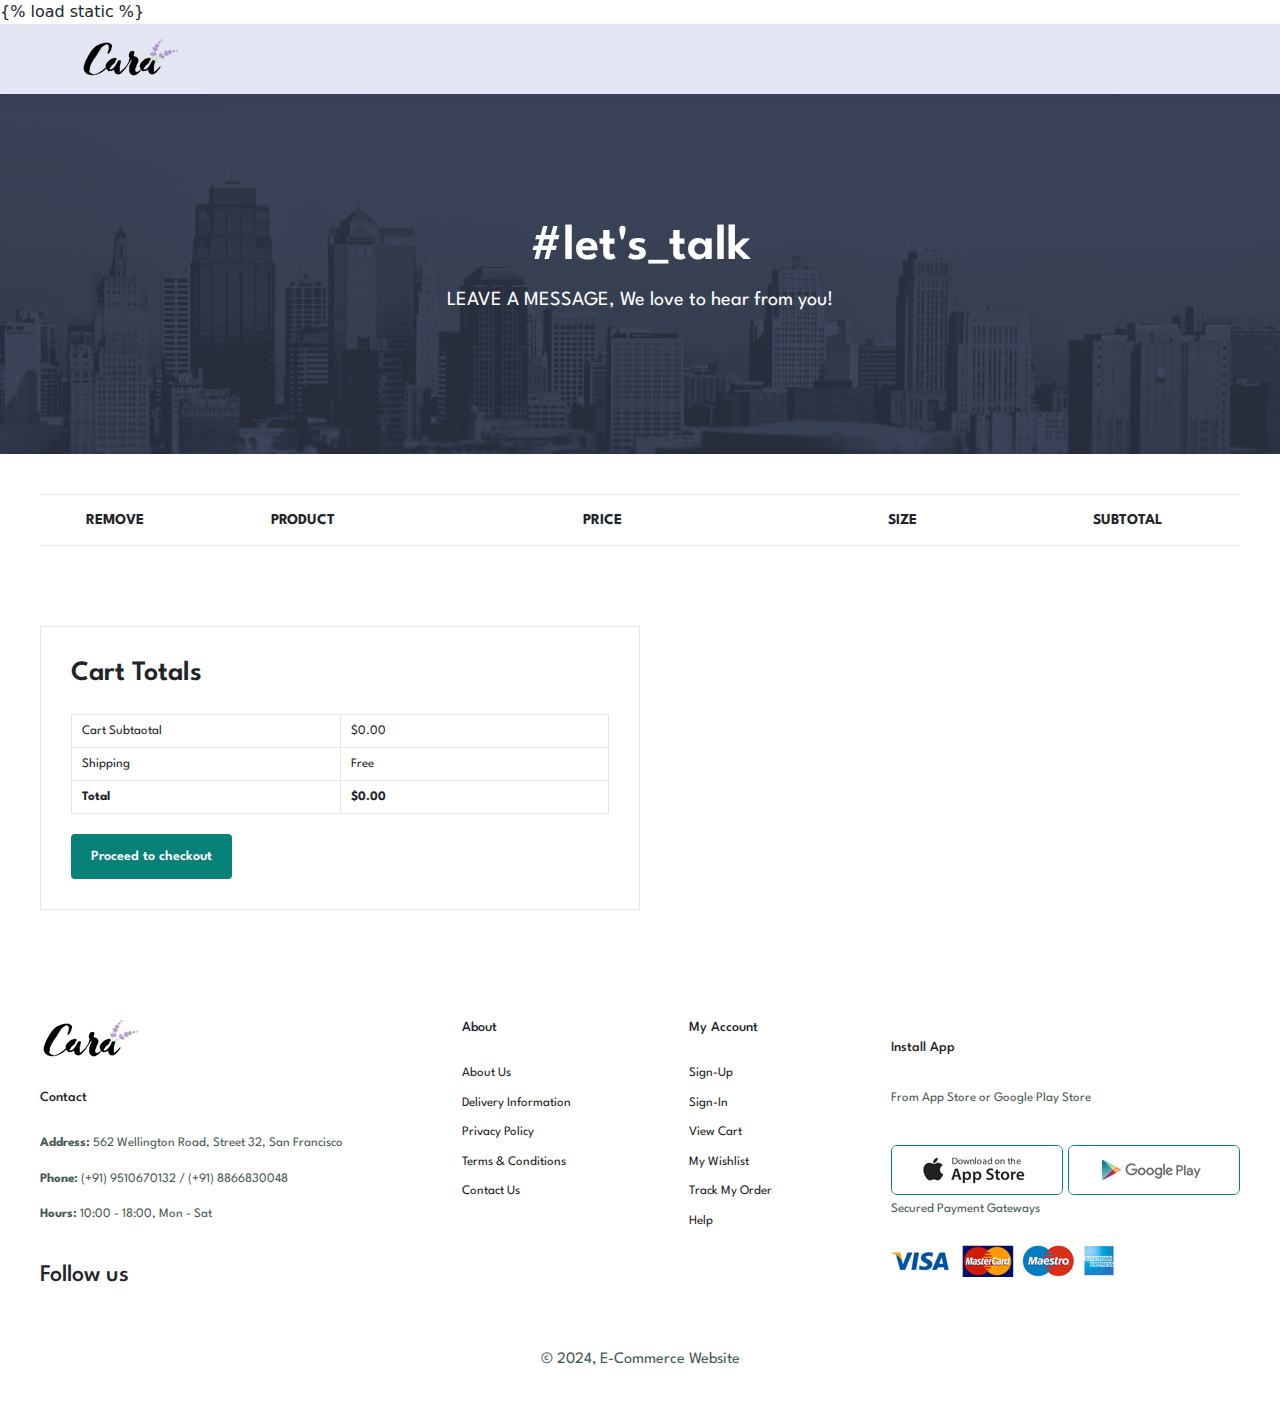
<file: templates/cart.html>
{% load static %}
<!DOCTYPE html>
<html lang="en">

<head>
    <meta charset="UTF-8">
    <meta name="viewport" content="width=device-width, initial-scale=1.0">

    <!-- link for CSS  -->
    <link rel="stylesheet" href="../static/CSS/style.css">
    <link rel="stylesheet" href="../static/CSS/md.css">
    <link rel="stylesheet" href="../static/CSS/sm.css">




    <!-- link for Bootstrap CSS  -->
    <link href="https://cdn.jsdelivr.net/npm/bootstrap@5.3.3/dist/css/bootstrap.min.css" rel="stylesheet"
        integrity="sha384-QWTKZyjpPEjISv5WaRU9OFeRpok6YctnYmDr5pNlyT2bRjXh0JMhjY6hW+ALEwIH" crossorigin="anonymous">


    <!-- link for icon -->
    <link rel="stylesheet" href="https://cdnjs.cloudflare.com/ajax/libs/font-awesome/6.5.1/css/all.min.css"
        integrity="sha512-DTOQO9RWCH3ppGqcWaEA1BIZOC6xxalwEsw9c2QQeAIftl+Vegovlnee1c9QX4TctnWMn13TZye+giMm8e2LwA=="
        crossorigin="anonymous" referrerpolicy="no-referrer" />

    <title>Final Project</title>
</head>

<body>

    <!-- Navbar section -->
    <header id="header" class="header">
        <a href="#">
            <img class="logo" src="../static/Images/logo2.png" alt="logo">
        </a>

        <div>
            <ul id="navbar" class="navbar">
                <li><a href="index">Home</a></li>
                <li><a href="shop">Shop</a></li>
                <li><a href="blog">Blog</a></li>
                <li><a href="about">About</a></li>
                <li><a href="contact">Contact</a></li>
                <li class="cart"><a class="active" href="cart"><i class="fa-solid fa-cart-shopping"></i></a></li>
                <li class="user"><a href="signup"><i class="fa-solid fa-user"></i></i></a></li>
                <a href="#" id="close" class="close"><i class="fa-solid fa-xmark" onclick="closei()"></i></a>
            </ul>
        </div>
        <div id="tablet" class="tablet">
            <a href="cart"><i class="fa-solid fa-cart-shopping"></i></a>
            <li class="cart"><a href="signup"><i class="fa-solid fa-user"></i></i></a></li>
            <i id="bar" class="fa-solid fa-outdent" onclick="icon()"></i>
        </div>
    </header>

    <!-- Home section  -->
    <section id="section-1" class="contact-header">
        <h2>#let's_talk</h2>
        <p>LEAVE A MESSAGE, We love to hear from you!</p>
    </section>

    <section id="cart-section" class="cart-section">
        <table width="100%">
            <thead>
                <tr>
                    <td>REMOVE</td>
                    <td>PRODUCT</td>
                    <td>PRICE</td>
                    <td>SIZE</td>
                    <td>SUBTOTAL</td>
                </tr>
            </thead>

            <tbody id="cart-items">
                <!-- Cart items will be dynamically inserted here -->
            </tbody>
        </table>
    </section>

    <section id="cart-add" class="cart-add">

        <div id="subtotal" class="subtotal">
            <h3>Cart Totals</h3>
            <table>
                <tr>
                    <td>Cart Subtaotal</td>
                    <td id="cart-subtotal">$ 0.00</td>
                </tr>

                <tr>
                    <td>Shipping</td>
                    <td>Free</td>
                </tr>

                <tr>
                    <td><strong>Total</strong></td>
                    <td><strong id="cart-total">$ 0.00</strong></td>
                </tr>
            </table>
            <button class="btn-7">Proceed to checkout</button>
        </div>
    </section>

    <!-- Footer section  -->
    <footer id="footer" class="footer">
        <div class="col1">
            <img class="logo1" src="../static/Images/logo2.png" alt="">
            <h4>Contact</h4>
            <p><strong>Address:</strong> 562 Wellington Road, Street 32, San Francisco</p>
            <p><strong>Phone:</strong> (+91) 9510670132 / (+91) 8866830048</p>
            <p><strong>Hours:</strong> 10:00 - 18:00, Mon - Sat</p>
            <div class="follow">
                <h4>Follow us</h4>
                <div class="icon">
                    <i class="fa-brands fa-facebook">
                        <a href="https://www.facebook.com/login/"></a>
                    </i>
                    <i class="fa-brands fa-x-twitter">
                        <a href="https://twitter.com/i/flow/login"></a>
                    </i>
                    <i class="fa-brands fa-instagram">
                        <a href="https://www.instagram.com/accounts/login/"></a>
                    </i>
                    <i class="fa-brands fa-whatsapp">
                        <a href="https://www.whatsapp.com/"></a>
                    </i>
                    <i class="fa-brands fa-youtube">
                        <a href="https://www.youtube.com/"></a>
                    </i>
                </div>
            </div>
        </div>

        <div class="col2">
            <h4>About</h4>
            <a href="#">About Us</a>
            <a href="#">Delivery Information</a>
            <a href="#">Privacy Policy</a>
            <a href="#">Terms & Conditions</a>
            <a href="#">Contact Us</a>
        </div>

        <div class="col3">
            <h4>My Account</h4>
            <a href="signup">Sign-Up</a>
            <a href="login">Sign-In</a>
            <a href="cart">View Cart</a>
            <a href="cart">My Wishlist</a>
            <a href="#">Track My Order</a>
            <a href="#">Help</a>
        </div>

        <div class="col4">
            <h4>Install App</h4>
            <p>From App Store or Google Play Store</p>
            <div class="f-row">
                <img src="../static/Images/pay/app.jpg" alt="">
                <img src="../static/Images/pay/play.jpg" alt="">
            </div>
            <p>Secured Payment Gateways</p>
            <img src="../static/Images/pay/pay.png" alt="">
        </div>

        <div class="copyright">
            <p>&copy; 2024, E-Commerce Website</p>
        </div>
    </footer>

    <!-- link for Javascript -->
    <script src="../static/js/app.js"></script>

    <!-- link for Bootsrap Javascript -->
    <script src="https://cdn.jsdelivr.net/npm/bootstrap@5.3.3/dist/js/bootstrap.bundle.min.js"
        integrity="sha384-YvpcrYf0tY3lHB60NNkmXc5s9fDVZLESaAA55NDzOxhy9GkcIdslK1eN7N6jIeHz"
        crossorigin="anonymous"></script>

    <!-- IndexedDB and cart functionality -->
    <script>
        // IndexedDB setup
        let db;
        const request = indexedDB.open("CartDB", 1);

        request.onupgradeneeded = function (event) {
            db = event.target.result;
            const objectStore = db.createObjectStore("cart", { keyPath: "id", autoIncrement: true });
            objectStore.createIndex("name", "name", { unique: false });
            objectStore.createIndex("price", "price", { unique: false });
            objectStore.createIndex("size", "size", { unique: false });
        };

        request.onsuccess = function (event) {
            db = event.target.result;
            displayCartItems();
        };

        request.onerror = function (event) {
            console.error("Database error: " + event.target.errorCode);
        };

        // Function to display cart items
        function displayCartItems() {
            const transaction = db.transaction(["cart"], "readonly");
            const objectStore = transaction.objectStore("cart");

            const cartItems = [];
            const request = objectStore.openCursor();

            request.onsuccess = function (event) {
                const cursor = event.target.result;
                if (cursor) {
                    cartItems.push(cursor.value);
                    cursor.continue();
                } else {
                    renderCartItems(cartItems);
                }
            };

            request.onerror = function (event) {
                console.error("Error retrieving items: ", event.target.errorCode);
            };
        }

        // Function to render cart items in the table
        function renderCartItems(items) {
            const cartItemsTable = document.getElementById("cart-items");
            let subtotal = 0;

            items.forEach(item => {
                const row = document.createElement("tr");

                const removeCell = document.createElement("td");
                const deleteButton = document.createElement("button");
                deleteButton.classList.add("btn", "btn-link", "text-danger", "p-0", "border-0", "bg-transparent");
                deleteButton.innerHTML = `<i class="fa-regular fa-circle-xmark"></i>`;
                deleteButton.onclick = function () {
                    // Delete item from IndexedDB
                    const transaction = db.transaction(["cart"], "readwrite");
                    const objectStore = transaction.objectStore("cart");
                    objectStore.delete(item.id);

                    // Remove item from table
                    row.remove();

                    // Update cart totals
                    updateCartTotals();
                };
                removeCell.appendChild(deleteButton);
                row.appendChild(removeCell);

                const nameCell = document.createElement("td");
                nameCell.textContent = item.name;
                row.appendChild(nameCell);

                const priceCell = document.createElement("td");
                priceCell.textContent = item.price;
                row.appendChild(priceCell);

                const sizeCell = document.createElement("td");
                sizeCell.textContent = item.size;
                row.appendChild(sizeCell);

                const subtotalCell = document.createElement("td");
                const price = parseFloat(item.price.replace('$', '')); // Assuming price is in format $x.xx
                subtotalCell.textContent = `$${price.toFixed(2)}`;
                row.appendChild(subtotalCell);

                subtotal += price;

                cartItemsTable.appendChild(row);
            });

            // Update cart totals
            document.getElementById("cart-subtotal").textContent = `$${subtotal.toFixed(2)}`;
            document.getElementById("cart-total").textContent = `$${subtotal.toFixed(2)}`;
        }

        function updateCartTotals() {
            const cartItemsTable = document.getElementById("cart-items");
            let subtotal = 0;

            Array.prototype.forEach.call(cartItemsTable.rows, function (row) {
                const priceCell = row.cells[2];
                const price = parseFloat(priceCell.textContent.replace('$', ''));
                subtotal += price;
            });

            document.getElementById("cart-subtotal").textContent = `$${subtotal.toFixed(2)}`;
            document.getElementById("cart-total").textContent = `$${subtotal.toFixed(2)}`;
        };
    </script>
</body>

</html>
</file>
<file: static/CSS/style.css>
@import url("https://fonts.googleapis.com/css2?family=Spartan:wght@100;200;300;400;500;600;700;800;900&display=swap");

* {
    margin: 0;
    padding: 0;
    box-sizing: border-box;
    font-family: 'Spartan', sans-serif;
}

h1 {
    font-size: 50px;
    line-height: 64px;
    color: #222;
}

h2 {
    font-size: 46px;
    line-height: 54px;
    color: #222;
}

h4 {
    font-size: 20px;
    color: #222;
}

h6 {
    font-weight: 700;
    font-size: 12px;
}

p {
    font-size: 16px;
    color: #465b52;
    margin: 15px 0px 20px 0px;
}

/* Home Page */

/* Navbar Section  */
.header {
    display: flex;
    align-items: center;
    justify-content: space-between;
    padding: 20px 80px;
    background-color: #e3e6f3;
    box-shadow: 0px 5px 15px rgba(0, 0, 0, 0.06);
    z-index: 1;
    position: sticky;
    top: 0;
    left: 0;
}

.navbar {
    display: flex;
    align-items: center;
    justify-content: center;
}

.navbar>li {
    list-style: none;
    padding: 0px 20px;
    position: relative;
}

.navbar>li>a {
    text-decoration: none;
    font-size: 16px;
    font-weight: 600;
    color: #1a1a1a;
    transition: 0.3s ease;
}

.navbar>li>a:hover {
    color: #088178;
}

.navbar>li>a.active {
    color: #088178;
}

.navbar>li>a.active::after,
.navbar>li>a:hover::after {
    content: "";
    width: 30%;
    height: 2px;
    background: #088178;
    position: absolute;
    bottom: -4px;
    left: 20px;
}

.cart {
    cursor: pointer;
}

.cart:hover {
    color: #088178;
    transition: 0.3s ease;
}

.tablet {
    display: none;
    align-items: center;
}

.close {
    display: none;
}

/* Home section   */
.section-1 {
    width: 100%;
    height: 90vh;
    background-image: url(../Images/hero4.png);
    background-position: top 25% right 0;
    background-size: cover;
    padding: 0px 80px;
    display: flex;
    flex-direction: column;
    align-items: flex-start;
    justify-content: center;
}

.section-1>h4 {
    padding-bottom: 15px;
}

.section-1>h2 {
    font-weight: 600;
}

.section-1>h1 {
    color: #088178;
    font-weight: 700;
}

.section-1>button {
    background-image: url(../Images/button.png);
    background-color: transparent;
    color: #088178;
    border: none;
    padding: 15px 80px 10px 65px;
    background-repeat: no-repeat;
    cursor: pointer;
    font-weight: 700;
    font-size: 15px;
}

/* feature section */
.feature {
    padding: 40px 80px;
    display: flex;
    align-items: center;
    justify-content: space-between;
    flex-wrap: wrap;
}

.feature-box {
    width: 180px;
    text-align: center;
    padding: 25px 15px;
    box-shadow: 20px 20px 34px rgba(0, 0, 0, 0.03);
    border: 1px solid #cce7d0;
    border-radius: 4px;
    margin: 15px 0px;
}

.feature-box:hover {
    box-shadow: 10px 10px 54px rgba(70, 62, 221, 0.1);
}

.feature-box>img {
    width: 100%;
    margin-bottom: 10px;
}

.feature-box>h6 {
    display: inline-block;
    margin-top: 15px;
    padding: 9px 8px 6px 8px;
    line-height: 1;
    border-radius: 4px;
    color: #088178;
    background-color: #fddde4;
}

.feature-box:nth-child(2)>h6 {
    background-color: #cdebbc;
}

.feature-box:nth-child(3)>h6 {
    background-color: #d1e8f2;
}

.feature-box:nth-child(4)>h6 {
    background-color: #cdd4f8;
}

.feature-box:nth-child(5)>h6 {
    background-color: #f6dbf6;
}

.feature-box:nth-child(6)>h6 {
    background-color: #fff2e5;
}

/* featured Products New Arrivals   */
.product1 {
    text-align: center;
    padding: 40px 80px;
    display: flex;
    flex-direction: column;
    align-items: center;
    justify-content: space-between;
    flex-wrap: wrap;
}

.product1>h2 {
    font-weight: 700;
}

.f-row {
    display: flex;
    justify-content: space-between;
    padding-top: 20px;
    flex-wrap: wrap;
}

.one {
    width: 23%;
    min-width: 250px;
    padding: 10px 12px;
    border: 1px solid #cce7d0;
    border-radius: 25px;
    cursor: pointer;
    box-shadow: 20px 20px 30px rgba(70, 62, 221, 0.02);
    margin: 15px 0px;
    transition: 0.2s ease;
    position: relative;
}

.one:hover {
    box-shadow: 20px 20px 30px rgba(70, 62, 221, 0.06);
}

.one>img {
    width: 100%;
    border-radius: 20px;
}

.description {
    text-align: start;
    padding: 10px 0px;
}

.description>span {
    color: #606063;
    font-size: 12px;
}

.description>h5 {
    padding-top: 7px;
    color: #1a1a1a;
    font-size: 14px;
}

.star {
    font-size: 12px;
    color: rgb(243, 181, 25);
}

.description>h4 {
    padding-top: 7px;
    font-size: 15px;
    font-weight: 700;
    color: #088178;
}

.one>a {
    width: 40px;
    height: 40px;
    line-height: 40px;
    border-radius: 50px;
    background-color: #e8f6ea;
    font-weight: 500;
    color: #088178;
    border: 1px solid #cce7d0;
    position: absolute;
    bottom: 20px;
    right: 10px;
}

/* Banner section  */
.banner {
    width: 100%;
    height: 40vh;
    margin: 40px 0px;
    display: flex;
    flex-direction: column;
    align-items: center;
    justify-content: center;
    text-align: center;
    background-image: url(../Images/banner/b2.jpg);
    background-size: cover;
    background-position: center;
}

.banner>h4 {
    color: #fff;
    font-size: 16px;
}

.banner>h2 {
    color: #fff;
    font-size: 30px;
    padding: 10px 0px;
}

.banner>h2>span {
    color: #ef3636;
}

.btn-1 {
    font-size: 14px;
    font-weight: 600;
    padding: 15px 30px;
    color: #000;
    background-color: #fff;
    border-radius: 4px;
    cursor: pointer;
    border: none;
    outline: none;
    transition: 0.2s;
}

.btn-1:hover {
    color: #fff;
    background-color: #088178;
}

/* Small Banner  */
.sm-banner {
    padding: 40px 80px;
    display: flex;
    justify-content: space-between;
    flex-wrap: wrap;
}

.banner-box1 {
    min-width: 49%;
    height: 45vh;
    display: flex;
    flex-direction: column;
    align-items: flex-start;
    justify-content: center;
    background-image: url(../Images/banner/b17.jpg);
    background-size: cover;
    background-position: center;
    padding: 30px;
}

.banner-box1>h4 {
    color: #fff;
    font-size: 20px;
    font-weight: 300;
}

.banner-box1>h2 {
    color: #fff;
    font-size: 28px;
    font-weight: 800;
}

.banner-box1>span {
    color: #fff;
    font-size: 14px;
    font-weight: 500;
    padding-bottom: 15px;
}

.btn-2 {
    font-size: 13px;
    font-weight: 600;
    padding: 11px 18px;
    color: #fff;
    background-color: transparent;
    cursor: pointer;
    border: 1px solid #fff;
    outline: none;
    transition: 0.2s;
}

.banner-box1:hover button {
    background: #088178;
    border: 1px solid #088178;
}

.banner-box2 {
    min-width: 49%;
    height: 45vh;
    display: flex;
    flex-direction: column;
    align-items: flex-start;
    justify-content: center;
    background-image: url(../Images/banner/b10.jpg);
    background-size: cover;
    background-position: center;
    padding: 30px;
}

.banner-box2>h4 {
    color: #fff;
    font-size: 20px;
    font-weight: 300;
}

.banner-box2>h2 {
    color: #fff;
    font-size: 28px;
    font-weight: 800;
}

.banner-box2>span {
    color: #fff;
    font-size: 14px;
    font-weight: 500;
    padding-bottom: 15px;
}

.banner-box2:hover button {
    background: #088178;
    border: 1px solid #088178;
}

/* Mini Banner  */
.banner2 {
    display: flex;
    justify-content: space-between;
    flex-wrap: wrap;
    padding: 0px 80px;
}

.min-banner {
    min-width: 30%;
    height: 30vh;
    display: flex;
    flex-direction: column;
    align-items: flex-start;
    justify-content: center;
    background-image: url(../Images/banner/b7.jpg);
    background-size: cover;
    background-position: center;
    padding: 20px;
    margin-bottom: 20px;
}

.min-banner>h2 {
    color: #fff;
    font-weight: 900;
    font-size: 22px;
}

.min-banner>h3 {
    color: #ec544e;
    font-weight: 800;
    font-size: 15px;
}

.min-banner2 {
    min-width: 30%;
    height: 30vh;
    display: flex;
    flex-direction: column;
    align-items: flex-start;
    justify-content: center;
    background-size: cover;
    background-position: center;
    padding: 20px;
    margin-bottom: 20px;
    background-image: url(../Images/banner/b4.jpg);
}

.min-banner2>h2 {
    color: #fff;
    font-weight: 900;
    font-size: 22px;
}

.min-banner2>h3 {
    color: #ec544e;
    font-weight: 800;
    font-size: 15px;
}


.min-banner3 {
    min-width: 30%;
    height: 30vh;
    display: flex;
    flex-direction: column;
    align-items: flex-start;
    justify-content: center;
    background-size: cover;
    background-position: center;
    padding: 20px;
    margin-bottom: 20px;
    background-image: url(../Images/banner/b18.jpg);
}

.min-banner3>h2 {
    color: #fff;
    font-weight: 900;
    font-size: 22px;
}

.min-banner3>h3 {
    color: #ec544e;
    font-weight: 800;
    font-size: 15px;
}

/* sign-Up section */
.newsletter {
    display: flex;
    align-items: center;
    justify-content: space-between;
    flex-wrap: wrap;
    background-image: url(../Images/banner/b14.jpg);
    background-repeat: no-repeat;
    background-position: 20% 30%;
    background-color: #041e42;
    padding: 40px 80px;
    margin: 40px 0px;
}

.newstext>h4 {
    font-size: 22px;
    font-weight: 700;
    color: #fff;
}

.newstext>p {
    font-size: 17px;
    font-weight: 600;
    color: #818ea0;
}

.newstext>p>span {
    color: #ffbd27;
}

.form {
    width: 40%;
    display: flex;
}

.form>input {
    width: 100%;
    height: 50px;
    padding: 0px 20px;
    font-size: 14px;
    border: 1px solid transparent;
    border-radius: 4px;
    outline: none;
    border-top-right-radius: 0px;
    border-bottom-right-radius: 0px;
}

.btn-3 {
    font-size: 14px;
    font-weight: 600;
    padding: 15px 30px;
    color: #fff;
    background-color: #088178;
    border-radius: 4px;
    cursor: pointer;
    border: none;
    outline: none;
    transition: 0.2s;
    white-space: nowrap;
    border-top-left-radius: 0px;
    border-bottom-left-radius: 0px;
}

/* Footer section  */
.footer {
    padding: 40px 80px;
}

footer {
    display: flex;
    justify-content: space-between;
    flex-wrap: wrap;
}

footer>a {
    font-size: 13px;
    text-decoration: none;
    color: #222;
    margin-bottom: 10px;
}

footer a:hover {
    color: #088178;
}

.logo1 {
    margin-bottom: 30px;
}

.col1 {
    display: flex;
    flex-direction: column;
    align-items: flex-start;
    margin-bottom: 20px;
}

.col1>h4 {
    font-size: 14px;
    padding-bottom: 20px;
}

.col1>p {
    font-size: 13px;
    margin: 0px 0px 8 px 0px;
}

.follow {
    margin-top: 20px;
}

.icon {
    font-size: 20px;
}

.follow>.icon>i {
    color: #465b52;
    padding-right: 4px;
    cursor: pointer;
    font-size: 20px;
}

.follow>.icon>i:hover {
    color: #088178;
}


.col2 {
    display: flex;
    flex-direction: column;
    align-items: flex-start;
    margin-bottom: 20px;
}

.col2>h4 {
    font-size: 14px;
    padding-bottom: 20px;
}

.col2>a {
    font-size: 13px;
    text-decoration: none;
    color: #222;
    margin-bottom: 10px;
}

.col3 {
    display: flex;
    flex-direction: column;
    align-items: flex-start;
    margin-bottom: 20px;
}

.col3>h4 {
    font-size: 14px;
    padding-bottom: 20px;
}

.col3>a {
    font-size: 13px;
    text-decoration: none;
    color: #222;
    margin-bottom: 10px;
}

.col4 {
    display: flex;
    flex-direction: column;
    align-items: flex-start;
    margin-bottom: 20px;
}

.col4>.f-row {
    gap: 5px;

}

.col4>.f-row>img {
    border: 1px solid #088178;
    border-radius: 6px;
}

.col4>img {
    margin: 10px 0px 15px 0px;
}

.col4>h4 {
    font-size: 14px;
    padding-bottom: 20px;
}

.col4>p {
    font-size: 13px;
    margin: 10px 0px 8 px 0px;
    padding-top: 15px;
}


.copyright {
    width: 100%;
    text-align: center;
    display: flex;
    flex-direction: column;
}


/* Shope page  */

.page-home {
    width: 100%;
    height: 40vh;
    background-image: url(../Images/banner/b1.jpg);
    background-size: cover;
    background-repeat: no-repeat;
    display: flex;
    flex-direction: column;
    justify-content: center;
    text-align: center;
    padding: 14px;
}

.page-home>h2 {
    color: #fff;
    font-weight: 800;
    font-size: 50px;
}

.page-home>p {
    color: #fff;
    font-size: 20px;
}

.page-nation {
    padding: 40px 80px;
    text-align: center;
}

.page-nation>a {
    text-decoration: none;
    background-color: #088178;
    padding: 15px 20px;
    border-radius: 4px;
    color: #fff;
    font-weight: 600;
}

.page-nation>a>i {
    font-size: 16px;
    font-weight: 600;
}

/* Single Product  */

.prodetails {
    display: flex;
    margin-top: 20px;
    padding: 40px 80px;
}

.single-pro-img {
    width: 40%;
    margin-right: 50px;
}

.small-img-group {
    width: 100%;
    display: flex;
    justify-content: space-between;
    margin-top: 10px;
}

.small-img-col1 {
    flex-basis: 24%;
    cursor: pointer;
}

.small-img-col2 {
    flex-basis: 24%;
    cursor: pointer;
    margin-left: 10px;
}

.small-img-col3 {
    flex-basis: 24%;
    cursor: pointer;
    margin-left: 10px;
}

.small-img-col4 {
    flex-basis: 24%;
    cursor: pointer;
    margin-left: 10px;
}

.single-pro-details {
    width: 50%;

    padding-top: 30px;
}

.single-pro-details>h4 {
    padding: 40px 0px 20px 0px;
    font-weight: 700;
}

.single-pro-details>h2 {
    font-size: 26px;
    font-weight: 600;
}

.single-pro-details>select {
    display: block;
    padding: 5px 10px;
    margin-bottom: 10px;
}

.single-pro-details>select :focus {
    outline: none;
}

.single-pro-details>input {
    width: 50px;
    height: 45px;
    padding-left: 10px;
    font-size: 16px;
    margin-right: 10px;
}

.btn-4 {
    font-size: 14px;
    font-weight: 600;
    padding: 15px 30px;
    color: #fff;
    background-color: #088178;
    border-radius: 4px;
    cursor: pointer;
    border: none;
    outline: none;
    transition: 0.2s;
}

.single-pro-details>span {
    line-height: 25px;
}

.product12 {
    text-align: center;
    padding: 40px 80px;
    display: flex;
    flex-direction: column;
    align-items: center;
    justify-content: space-between;
    flex-wrap: wrap;
}

.product12>h2 {
    font-weight: 700;
}


/* Blog section */

.blog-header {
    width: 100%;
    height: 40vh;
    background-image: url(../Images/banner/b19.jpg);
    background-size: cover;
    background-repeat: no-repeat;
    display: flex;
    flex-direction: column;
    justify-content: center;
    text-align: center;
    padding: 14px;
}

.blog-header>h2 {
    color: #fff;
    font-weight: 600;
    font-size: 50px;
}

.blog-header>p {
    color: #fff;
    font-size: 20px;
}

.blog {
    padding: 150px 150px 0px 150px;
}

.blog-box-1 {
    width: 100%;
    display: flex;
    align-items: center;
    position: relative;
    padding-bottom: 100px;
}

.blog-img-1 {
    width: 50%;
    margin-right: 40px;
}

.blog-img-1>img {
    width: 100%;
    height: 500px;
    object-fit: cover;
}

.blog-details-1 {
    width: 50%;
}

.blog-details-1>h4 {
    font-weight: 600;
}

.blog-details-1>a {
    text-decoration: none;
    font-size: 11px;
    font-weight: 700;
    color: #000;
    position: relative;
    transition: 0.3s;

}

.blog-details-1>a:hover {
    color: #088178;
}

.blog-details-1>a::after {
    content: "";
    width: 50px;
    height: 1px;
    background-color: #000;
    position: absolute;
    top: 4px;
    right: -60px;

}

.blog-details-1>a:hover::after {
    background-color: #088178;
}

.blog-box-1>h1 {
    position: absolute;
    top: -50px;
    left: 0px;
    font-size: 70px;
    font-weight: 700;
    color: #c9cbce;
    z-index: -9;
}

/* About page  */

.about-header {
    width: 100%;
    height: 40vh;
    background-size: cover;
    background-repeat: no-repeat;
    display: flex;
    flex-direction: column;
    justify-content: center;
    text-align: center;
    padding: 14px;
    background-image: url(../Images/about/banner.png);
}

.about-header>h2 {
    color: #fff;
    font-weight: 600;
    font-size: 50px;
}

.about-header>p {
    color: #fff;
    font-size: 20px;
}

.about-head {
    display: flex;
    align-items: center;
    padding: 40px 80px;
}

.about-head>img {
    width: 50%;
    height: auto;
}

.about-details {
    padding-left: 40px;
}

.about-details>h2 {
    font-size: 50px;
    font-weight: 700;
}

.about-details>p {
    font-size: 20px;
    padding-top: 20px;
}

.about-app {
    width: 100%;
    display: flex;
    flex-direction: column;
    justify-content: center;
    text-align: center;
    padding: 14px;
    margin-top: 20px;
}

.about-app>h1 {
    font-size: 60px;
    font-weight: 700;
}

.video {
    width: 50%;
    height: 100%;
    margin: 30px auto 0px auto;
}

.video>video {
    width: 100%;
    height: 100%;
    border-radius: 20px;
}

/* Contact Section   */

.contact-header {
    width: 100%;
    height: 40vh;
    background-size: cover;
    background-repeat: no-repeat;
    display: flex;
    flex-direction: column;
    justify-content: center;
    text-align: center;
    padding: 14px;
    background-image: url(../Images/about/banner.png);
}

.contact-header>h2 {
    color: #fff;
    font-weight: 600;
    font-size: 50px;
}

.contact-header>p {
    color: #fff;
    font-size: 20px;
}

.contact-details {
    padding: 40px 80px;
    display: flex;
    align-items: center;
    justify-content: space-between;
}

.deatils {
    width: 50%;
}

.deatils>span {
    font-size: 12px;
}

.deatils>h2 {
    font-size: 26px;
    line-height: 35px;
    padding: 20px 0px;
    font-weight: 700;
}

.deatils>h3 {
    font-size: 20px;
    padding-bottom: 15px;
    font-weight: 600;
}

.con-address {
    display: flex;
    padding: 10px 0px;
}

.con-address>i {
    font-size: 14px;
    padding-right: 22px;
}

.con-address>p {
    margin: 0px;
    font-size: 14px;
}

.map {
    width: 50%;
    height: 450px;
}

.map>iframe {
    width: 100%;
    height: 100%;
}

.form-details {
    display: flex;
    justify-content: space-between;
    margin: 30px;
    padding: 80px;
    border: 1px solid #e1e1e1;
}

.form-details>form {
    width: 65%;
    display: flex;
    flex-direction: column;
    align-items: flex-start;
}

.form-details>form>span {
    font-size: 12px;
}

.form-details>form>h2 {
    font-size: 26px;
    line-height: 35px;
    padding: 20px 0px;
    font-weight: 700;
}

.form-details>form>input {
    width: 100%;
    padding: 12px 15px;
    outline: none;
    margin-bottom: 20px;
    border: 1px solid #e1e1e1;
}

.form-details>form>textarea {
    width: 100%;
    padding: 12px 15px;
    outline: none;
    margin-bottom: 20px;
    border: 1px solid #e1e1e1;
}

.btn-5 {
    font-size: 14px;
    font-weight: 600;
    padding: 15px 30px;
    color: #fff;
    background-color: #088178;
    border-radius: 4px;
    cursor: pointer;
    border: none;
    outline: none;
    transition: 0.2s;
}

.people {
    margin: 0px 0px 0px 0px;
    padding: 75px 50px;
}

.people>div {
    padding-bottom: 25px;
    display: flex;
    align-items: flex-start;
}

.people>div>img {
    width: 65px;
    height: 65px;
    object-fit: cover;
    margin-right: 15px;
}

.people-1>h3 {
    display: block;
    font-size: 16px;
    font-weight: 600;
    color: #000;
}

.people-1>h4 {
    margin: 0px;
    font-size: 13px;
    line-height: 25px;
    color: #818ea0;
}

.people-1>h5 {
    margin: 0px;
    font-size: 13px;
    line-height: 25px;
    color: #818ea0;
}

/* Cart Section  */



.cart-section {
    padding: 40px 80px;
    overflow-x: auto;

}

.cart-section>table {
    width: 100%;
    border-collapse: collapse;
    table-layout: fixed;
    white-space: nowrap;
}

.cart-section table img {
    width: 70px;
}

.cart-section table td:nth-child(1) {
    width: 100px;
    text-align: center;
}

.cart-section table td:nth-child(2) {
    width: 150px;
    text-align: center;
}

.cart-section table td:nth-child(3) {
    width: 250px;
    text-align: center;
}

.cart-section table td:nth-child(4) {
    width: 150px;
    text-align: center;
}

.cart-section table td:nth-child(5) {
    width: 150px;
    text-align: center;
}

.cart-section table td:nth-child(5)>input {
    width: 150px;
    text-align: center;
    padding: 10px 5px 10px 15px;
}

.cart-section table td:nth-child(6) {
    width: 150px;
    text-align: center;
}

.cart-section>table>thead {
    border: 1px solid #e2e9e1;
    border-left: none;
    border-right: none;
}

.cart-section>table>thead td {
    font-weight: 700;
    font-size: 15px;
    padding: 18px 0px;
}

.cart-section table tbody tr td {
    padding-top: 15px;
}

.cart-section table tbody td {
    font-size: 13px;
}

.cart-add {
    padding: 40px 80px;
    display: flex;
    justify-content: space-between;
    flex-wrap: wrap;
}

.coupon {
    width: 50%;
    margin-bottom: 30px;
}

.coupon>h3,
.subtotal>h3 {
    padding-bottom: 15px;
    font-weight: 600;
}

.coupon input {
    width: 60%;
    border: 1px solid #e2e9e1;
    padding: 10px 20px;
    margin-right: 10px;
    outline: none;
}

.btn-6 {
    font-size: 14px;
    font-weight: 600;
    padding: 12px 20px;
    color: #fff;
    background-color: #088178;
    border-radius: 4px;
    cursor: pointer;
    border: none;
    outline: none;
    transition: 0.2s;
}

.subtotal {
    width: 50%;
    margin-bottom: 30px;
    padding: 30px;
    border: 1px solid #e2e9e1;
}

.subtotal table {
    width: 100%;
    margin-bottom: 20px;
    border-collapse: collapse;

}

.subtotal table td {
    width: 50%;
    padding: 10px;
    font-size: 13px;
    border: 1px solid #e2e9e1;
}

.btn-7 {
    font-size: 14px;
    font-weight: 600;
    padding: 12px 20px;
    color: #fff;
    background-color: #088178;
    border-radius: 4px;
    cursor: pointer;
    border: none;
    outline: none;
    transition: 0.2s;
}
</file>
<file: static/CSS/md.css>
/* @media (max-width:799px) { */

/* @media (min-width:768px) and (max-width:1280px) { */
@media (min-width:766px) and (max-width:1280px) {

    .header {
        height: 70px;
        display: flex;
        align-items: center;
    }

    #navbar {
        display: flex;
        flex-direction: column;
        align-items: flex-start;
        justify-content: flex-start;
        position: absolute;
        /* top: 147px; */
        top: 0px;
        right: -451px;
        width: 187px;
        /* height: 34vh; */
        /* height: 37vh; */
        height: auto;
        background-color: #e3e6f3;
        /* background-color: #1a0881; */
        box-shadow: 0px 40px 60px rgba(0, 0, 0, 0.1);
        /* padding: 100px 0px 0px 10px; */
        padding: 30px 0px 0px 10px;
        transition: 0.6s;
        border-radius: 30px;
        display: none;
    }

    .navbar>li {
        padding-top: 20px;
        margin-bottom: 25px;
    }

    .tablet {
        display: flex;
        align-items: center;
    }

    .tablet i {
        color: #1a1a1a;
        font-size: 24px;
        padding-left: 20px;
    }

    .close {
        display: initial;
        position: absolute;
        top: 4px;
        left: 151px;
        color: #222;
        font-size: 24px;
    }

    .cart {
        display: none;
    }

    .section-1 {
        height: 70vh;
        padding: 0px 80px;
        background-position: top 30% right 30%;
    }

    .feature {
        padding: 40px 40px;
        justify-content: center;
    }

    .feature-box {
        margin: 15px 15px;
    }

    .f-row {
        justify-content: center;
    }

    .one {
        margin: 15px;
    }

    .banner {
        height: 20vh;
    }

    .sm-banner {
        padding: 40px 40px;
    }

    .banner-box1 {
        min-width: 100%;
        height: 30vh;
    }

    .banner-box2 {
        min-width: 100%;
        height: 30vh;
        margin-top: 20px;
    }

    .banner2 {
        padding: 0px 40px;
    }

    .min-banner {
        width: 28%;
    }

    .min-banner2 {
        width: 28%;
    }

    .min-banner3 {
        width: 28%;
    }

    .form {
        width: 70%;
    }

    .footer {
        padding: 40px 40px;
    }

    .col4 {
        margin-top: 20px;
    }

    .col4>p {
        padding-top: 5px;
    }

    #prodetails {
        display: flex;
        margin-top: 20px;
        padding: 40px 40px;
    }

    #product12 {
        text-align: center;
        padding: 40px 40px;
        display: flex;
        flex-direction: column;
        align-items: center;
        justify-content: space-between;
        flex-wrap: wrap;
    }

    #newsletter {
        padding: 40px 40px;
    }

    #blog {
        padding: 80px 40px;
    }

    #about-head {
        display: flex;
        align-items: center;
        padding: 40px 20px;
    }

    #about-app>h1 {
        font-size: 50px;
        font-weight: 700;
    }

    #about-head>img {
        width: 50%;
        height: auto;
    }

    #video {
        width: 80%;
        height: 100%;
        margin: 30px auto 0px auto;
    }

    #contact-details {
        padding: 40px 40px;
    }

    #form-details {
        padding: 40px;
    }

    #form-details>form {
        width: 50%;
    }

    #cart-section {
        padding: 40px 40px;
    }

    #cart-add {
        padding: 40px 40px;
    }

    /* shop cart  */

    #container1 {
        padding: 40px 40px;
        overflow-x: auto;
    }

    #sidebar {
        /* display: none; */
        width: 70%;
        height: min-content;
        border-radius: 5px;
        background-color: #eee;
        padding: 15px;
        text-align: center;
        position: absolute;
        top: -500px;
        left: 30%;
        overflow-y: hidden;
        scroll-behavior: smooth;
    }

    #count {
        display: none;
    }
}
</file>
<file: static/CSS/sm.css>
/* @media(max-width:477px) { */
/* @media (min-width:300px) and (max-width:767px) { */
@media (min-width:300px) and (max-width:765px) {
    .header {
        width: 100%;
        height: 60px;
        display: flex;
        align-items: center;
        padding: 10px 8px;
        position: relative;
    }

    .navbar {
        display: flex;
        flex-direction: column;
        align-items: flex-start;
        justify-content: flex-start;
        position: absolute;
        top: 158px;
        right: -262px;
        width: 183px;
        height: auto;
        background-color: #e3e6f3;
        box-shadow: 0px 40px 60px rgba(0, 0, 0, 0.1);
        padding: 100px 0px 0px 10px;
        transition: 0.4s;
        border-radius: 30px;
    }

    .navbar>li {
        padding-top: 15px;
        margin-bottom: 20px;
    }

    .tablet {
        display: flex;
        align-items: center;
        margin-left: -37px;
    }

    .tablet i {
        color: #1a1a1a;
        font-size: 24px;
        padding-left: 20px;

    }

    .close {
        display: initial;
        position: absolute;
        top: 4px;
        left: 151px;
        color: #222;
        font-size: 24px;
    }

    .cart {
        display: none;
    }

    .section-1 {
        padding: 0px 10px;
        background-position: 67%;
    }

    .feature {
        padding: 20px;
        justify-content: space-between;
    }

    .feature-box {
        width: 155px;
        margin: 0px 0px 15px 0px;
    }

    .product1 {
        padding: 0px 20px;
    }

    .one {
        width: 100%;
    }

    .banner {
        height: 30vh;
    }

    .sm-banner {
        padding: 20px 20px;
    }

    .banner-box1 {
        width: 100%;
        height: 40vh;
    }

    .banner-box2 {
        margin-top: 10px;
        width: 100%;
        height: 40vh;
    }

    .banner2 {
        padding: 0px 20px;
    }

    .min-banner {
        width: 100%;
    }

    .min-banner2 {
        width: 100%;
    }

    .min-banner3 {
        width: 100%;
    }

    .newsletter {
        padding: 20px 20px;
    }

    .form {
        width: 100%;
    }

    .copyright {
        text-align: center;
    }

    /* single product  */

    #prodetails {
        display: flex;
        flex-direction: column;
        padding: 20px 20px;
    }

    #single-pro-img {
        width: 100%;
    }

    #single-pro-details {
        width: 100%;
    }

    #product12 {
        text-align: center;
        padding: 20px 20px;
        display: flex;
        flex-direction: column;
        align-items: center;
        justify-content: space-between;
        flex-wrap: wrap;
    }

    #product12>h2 {
        font-weight: 700;
        margin-top: 25px;
    }

    .footer {
        padding: 20px 20px;
    }

    /* Blog page  */

    #blog {
        padding: 100px 20px 0px 20px;
    }

    #blog-box-1 {
        display: flex;
        flex-direction: column;
        align-items: flex-start;
    }

    #blog-img-1 {
        width: 100%;
        margin-right: 0px;
        margin-bottom: 30px;
    }

    #blog-details-1 {
        width: 100%;
    }


    /* About page  */

    #about-head {
        flex-direction: column;
        padding: 20px 20px;
    }

    #about-head>img {
        width: 100%;
        margin-bottom: 20px;
    }

    #about-details>h2 {
        font-size: 30px;
        text-align: center;
        font-weight: 700;
    }

    #about-details {
        padding: 20px 5px;
    }

    #about-app>h1 {
        font-size: 35px;
        font-weight: 700;
    }

    #newsletter {
        padding: 20px 20px;
    }

    #video {
        width: 100%;
    }

    #video>video {
        width: 100%;
        height: 100%;
        border-radius: 20px;
    }

    /* Contact Page  */
    #contact-details {
        padding: 20px 20px;
        flex-direction: column;
    }

    #deatils {
        width: 100%;
        margin-bottom: 30px;
    }

    #map {
        width: 100%;
    }

    #form-details {
        margin: 10px;
        padding: 20px 10px;
        flex-wrap: wrap;
    }

    #form-details>form {
        width: 100%;
        margin-bottom: 30px;
    }

    #people {
        padding: 20px 20px;
    }

    /* Cart Page  */

    #cart-section {
        padding: 20px 20px;
    }

    #cart-add {
        padding: 40px 20px;
        flex-direction: column;
    }

    #coupon {
        width: 100%;
    }

    #subtotal {
        width: 100%;
    }

    #sidebar {
        width: 100%;
        height: min-content;
        border-radius: 5px;
        background-color: #eee;
        padding: 15px;
        text-align: center;
        position: absolute;
        top: -320px;
        left: 0%;
        overflow-y: hidden;
        scroll-behavior: smooth;
    }

    #container1 {
        /* display: flex; */
        padding: 20px 20px;
        display: flex;
        flex-direction: column;
        align-items: center;
        justify-content: space-evenly;
        flex-wrap: wrap;
        overflow: auto;
    }

    #cart-item {
        display: flex;
        align-items: center;
        justify-content: space-between;
        padding: 10px 0px;
        background-color: #fff;
        border-bottom: 1px solid #aaa;
        border-radius: 3px;
        margin: 10px 0px;
    }

    #count {
        display: none;
    }
}


.container1 {
    /* display: flex; */
    width: 100%;
    position: relative;
    padding: 40px 80px;
    display: flex;
    flex-direction: column;
    align-items: center;
    justify-content: space-evenly;
    flex-wrap: wrap;
}

#root {
    width: 100%;
    display: grid;
    grid-template-columns: repeat(4, 1fr);
    grid-gap: 10px;
}

.product13 {
    position: relative;
    z-index: 1;
    mix-blend-mode: luminosity;
}

.sidebar {
    display: none;
    cursor: pointer;
    width: 30%;
    height: min-content;
    border-radius: 5px;
    background-color: #eee;
    padding: 15px;
    text-align: center;
    position: absolute;
    top: -374px;
    left: 67%;
    overflow-y: hidden;
    scroll-behavior: smooth;
}

.head {
    border-radius: 3px;
    height: 40px;
    color: white;
    display: flex;
    align-items: center;
}

.foot {
    display: flex;
    align-items: flex-end;
    justify-content: space-between;
    margin-top: 50px;
    padding: 10px 0px;
    border-top: 1px solid #333;
    position: sticky;
    top: 212px;
}

.head>p {
    font-size: 25px;
    display: flex;
    align-items: center;
}

.foot>h3 {
    font-size: 23px;
}

.foot>h2 {
    font-size: 23px;
    height: 40px;
    line-height: 40px;
    border-radius: 5px;
    /* background-color: #e8f6ea; */
    font-weight: 500;
    background-color: #088178;
    color: #e8f6ea;
    /* color: #088178; */
    border: 1px solid #cce7d0;
}

.btn10 {
    cursor: pointer;
    top: 87%;
    left: 78%;
    width: 40px;
    height: 40px;
    line-height: 40px;
    border-radius: 50px;
    background-color: #e8f6ea;
    font-weight: 500;
    color: #088178;
    border: 1px solid #cce7d0;
    position: absolute;
    bottom: 20px;
    right: 10px;
}

.cart-item {
    display: flex;
    align-items: center;
    justify-content: space-between;
    padding: 10px;
    background-color: #fff;
    border-bottom: 1px solid #aaa;
    border-radius: 3px;
    margin: 10px 10px;
}

.row-img {
    width: 50px;
    height: 50px;
    border-radius: 15px;
    border: 1px solid #088178;
    display: flex;
    align-items: center;
    justify-content: center;
}

.rowimg {
    max-width: 43px;
    max-height: 43px;
    border-radius: 50%;
}

.fa-regular {
    color: #606063;
    transition: 0.4s;
}

.fa-regular:hover {
    cursor: pointer;
    color: #088178;
}

.inp {
    width: 35px;
    outline: none;
}

/* Jquery  */

.error {
    color: #088178;
}
</file>
